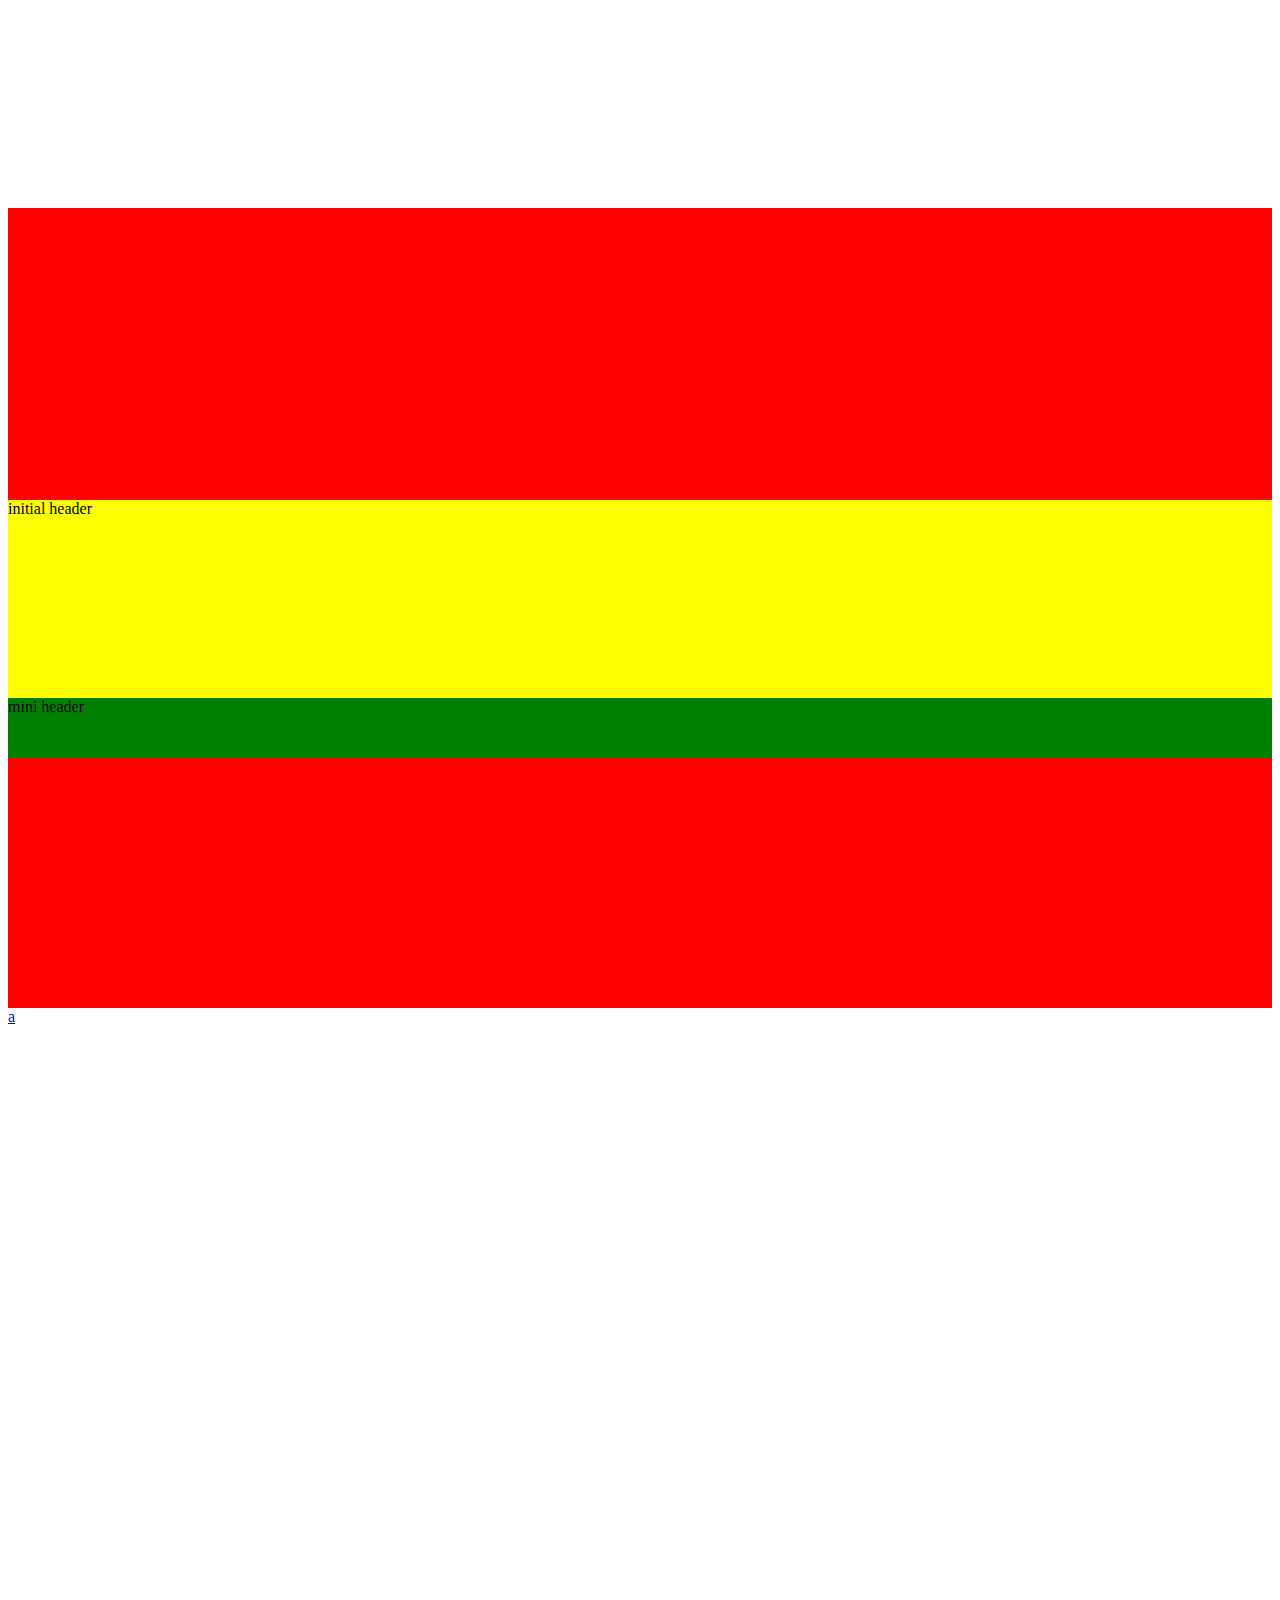
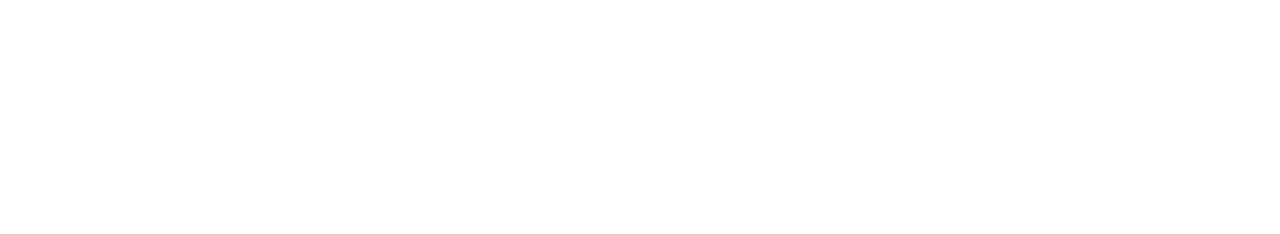
<file: index.html>
<!DOCTYPE html>
<html lang="en">
<head>
    <meta charset="UTF-8">
    <meta name="viewport" content="width=device-width, initial-scale=1.0">
    <title>iOS CSS position sticky test index</title>
    <link rel="stylesheet" href="index.css">
</head>
<body>
    <header id="header" class="header">
        <div>initial header</div>
        <div id="mini-header" class="mini-header">mini header</div>
    </header>
    <div style="height: 800px; background-color: red;"></div>
    <a href="a.html">a</a>
    <div style="height: 800px;"></div>
</body>
<script>
    (function() {
        window.scrollTo(0, 700);
    })();

    document.addEventListener("scroll", (event) => {
        const threshold = 200;
        const header = document.getElementById("header");
        const miniHeader = document.getElementById("mini-header");
        const headerMovedUpClass = "header--moved-up";
        const miniHeaderMovedDownClass = "mini-header--moved-down";
        if (window.scrollY > threshold) {
            header.classList.add(headerMovedUpClass);
            miniHeader.classList.add(miniHeaderMovedDownClass);
        } else {
            header.classList.remove(headerMovedUpClass);
            miniHeader.classList.remove(miniHeaderMovedDownClass);
        }
    });
</script>
</html>
</file>
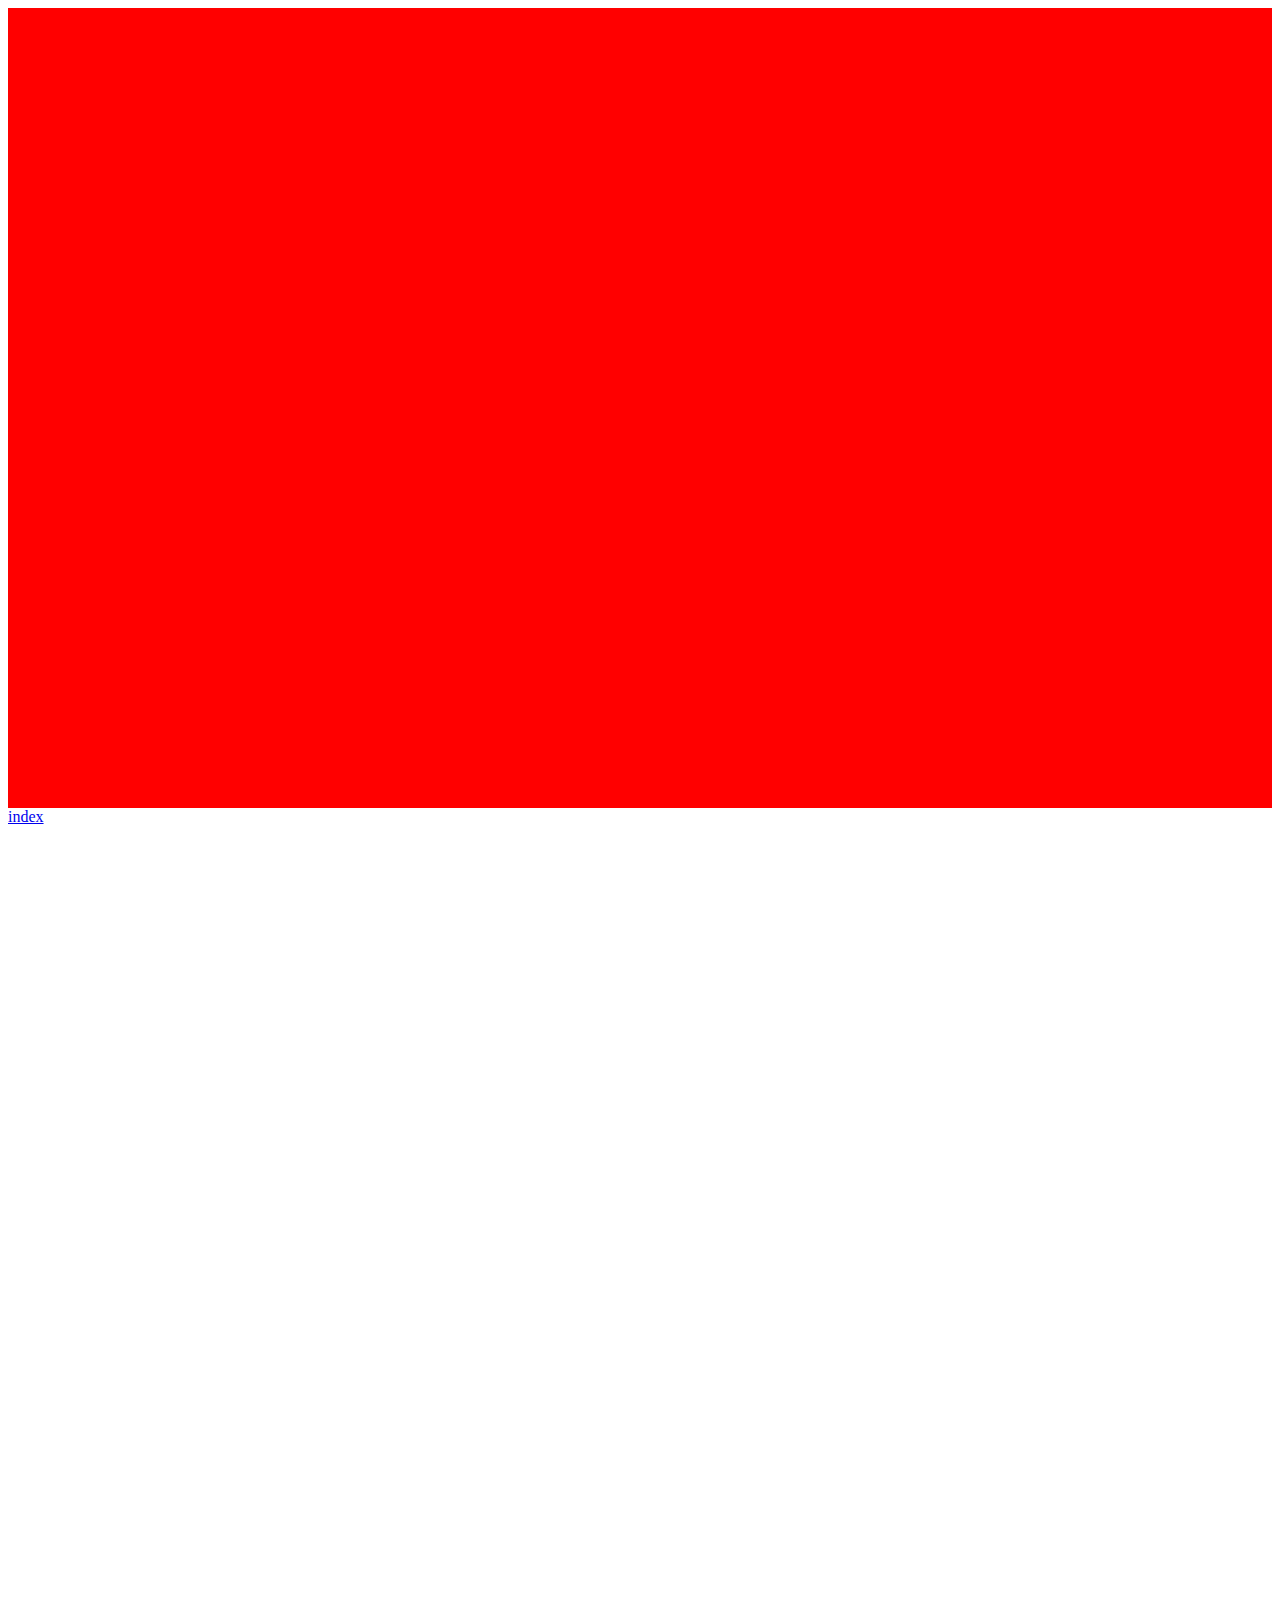
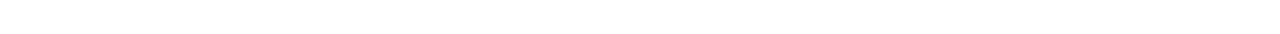
<file: a.html>
<!DOCTYPE html>
<html lang="en">
<head>
    <meta charset="UTF-8">
    <meta name="viewport" content="width=device-width, initial-scale=1.0">
    <title>iOS CSS position sticky test a</title>
</head>
<body>
    <div style="height: 800px; background-color: red;"></div>
    <a href="index.html">index</a>
    <div style="height: 800px;"></div>
</body>
</html>
</file>
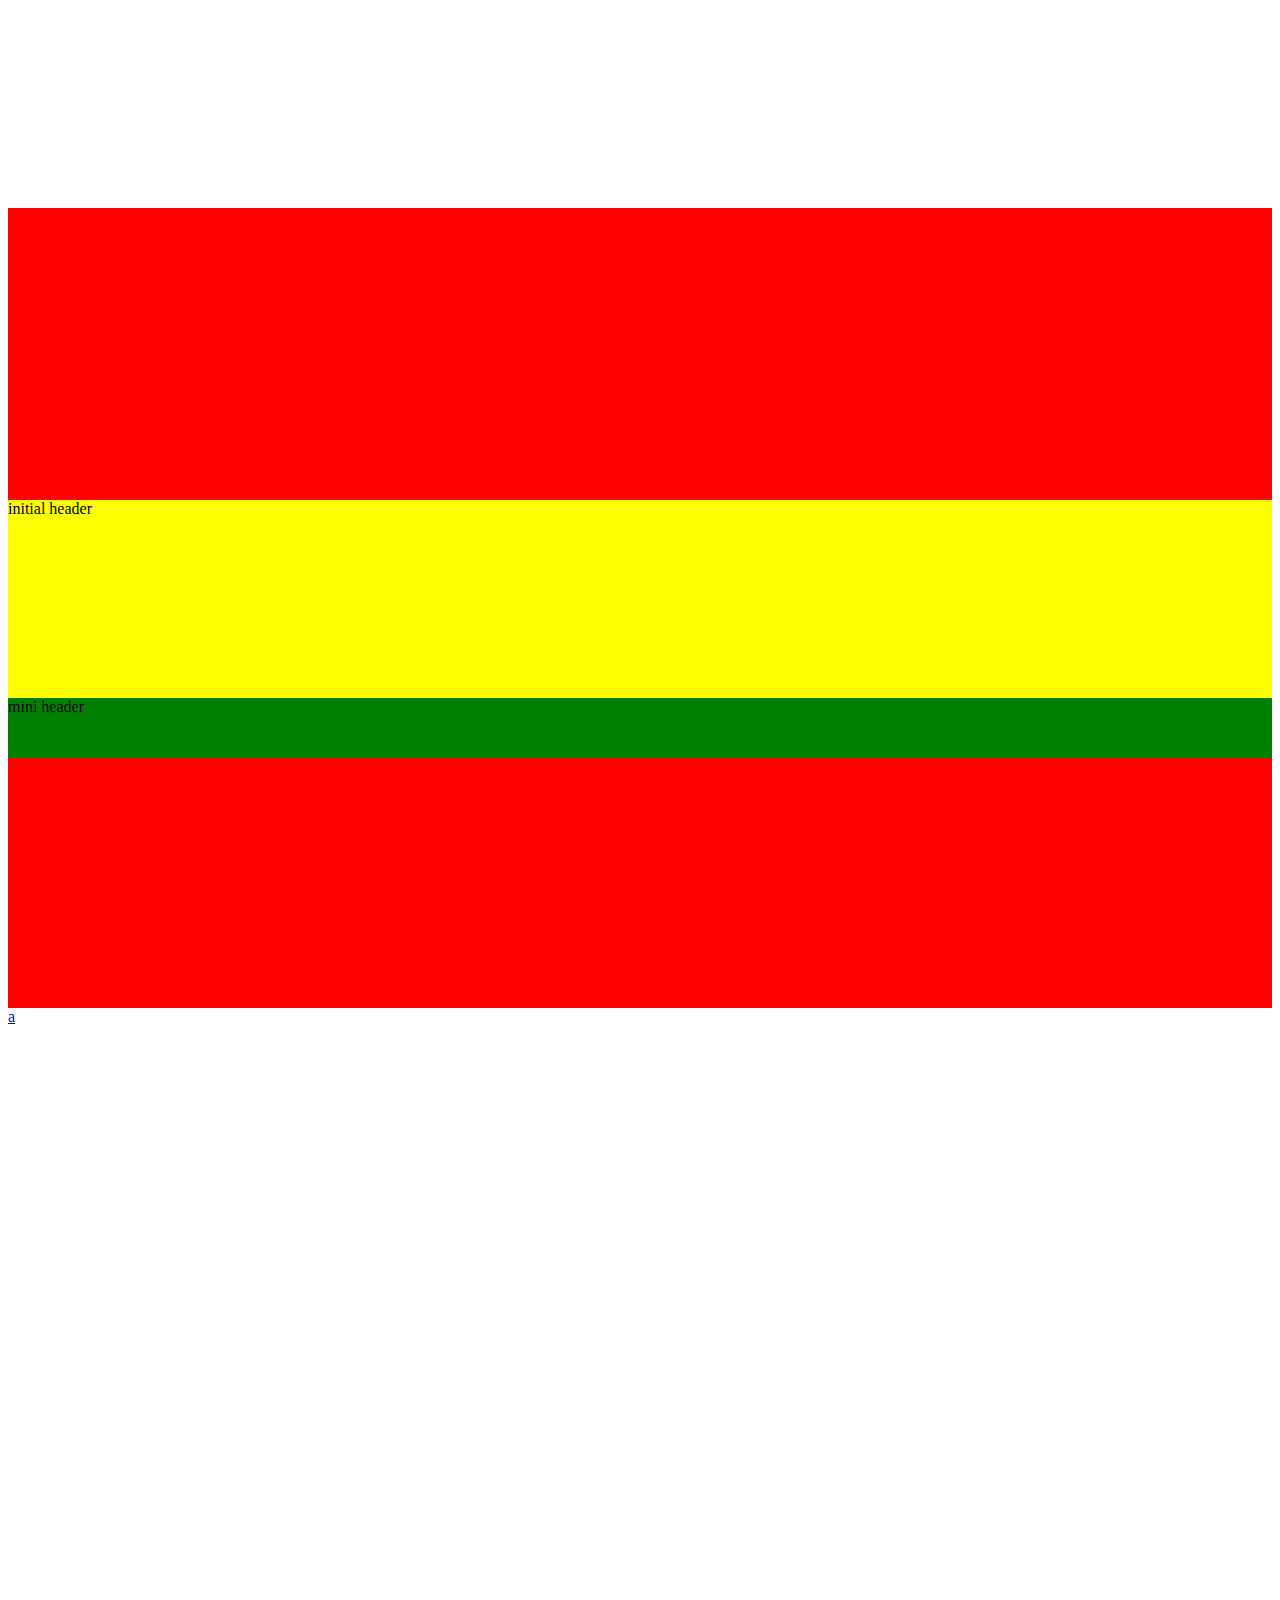
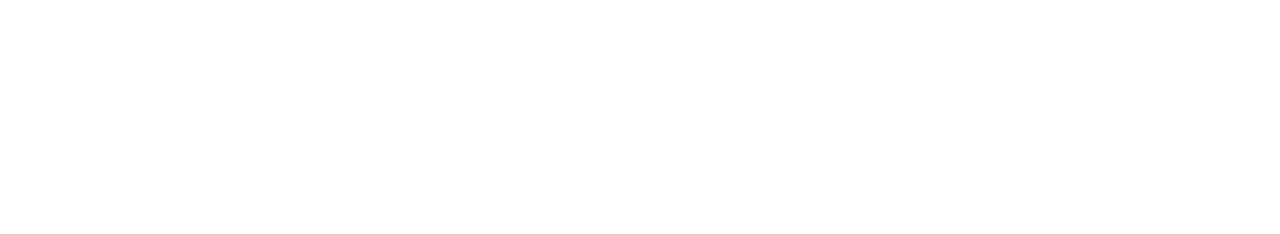
<file: v1.html>
<!DOCTYPE html>
<html lang="en">
<head>
    <meta charset="UTF-8">
    <meta name="viewport" content="width=device-width, initial-scale=1.0">
    <title>iOS CSS position sticky test index</title>
    <link rel="stylesheet" href="v1.css">
</head>
<body>
    <header id="header" class="header">
        <div>initial header</div>
        <div id="mini-header" class="mini-header">mini header</div>
    </header>
    <div style="height: 800px; background-color: red;"></div>
    <a href="a.html">a</a>
    <div style="height: 800px;"></div>
</body>
<script>
    (function() {
        window.scrollTo(0, 700);
    })();

    document.addEventListener("scroll", (event) => {
        const threshold = 200;
        const header = document.getElementById("header");
        const miniHeader = document.getElementById("mini-header");
        const headerMovedUpClass = "header--moved-up";
        const miniHeaderMovedDownClass = "mini-header--moved-down";
        if (window.scrollY > threshold) {
            header.classList.add(headerMovedUpClass);
            miniHeader.classList.add(miniHeaderMovedDownClass);
        } else {
            header.classList.remove(headerMovedUpClass);
            miniHeader.classList.remove(miniHeaderMovedDownClass);
        }
    });
</script>
</html>
</file>
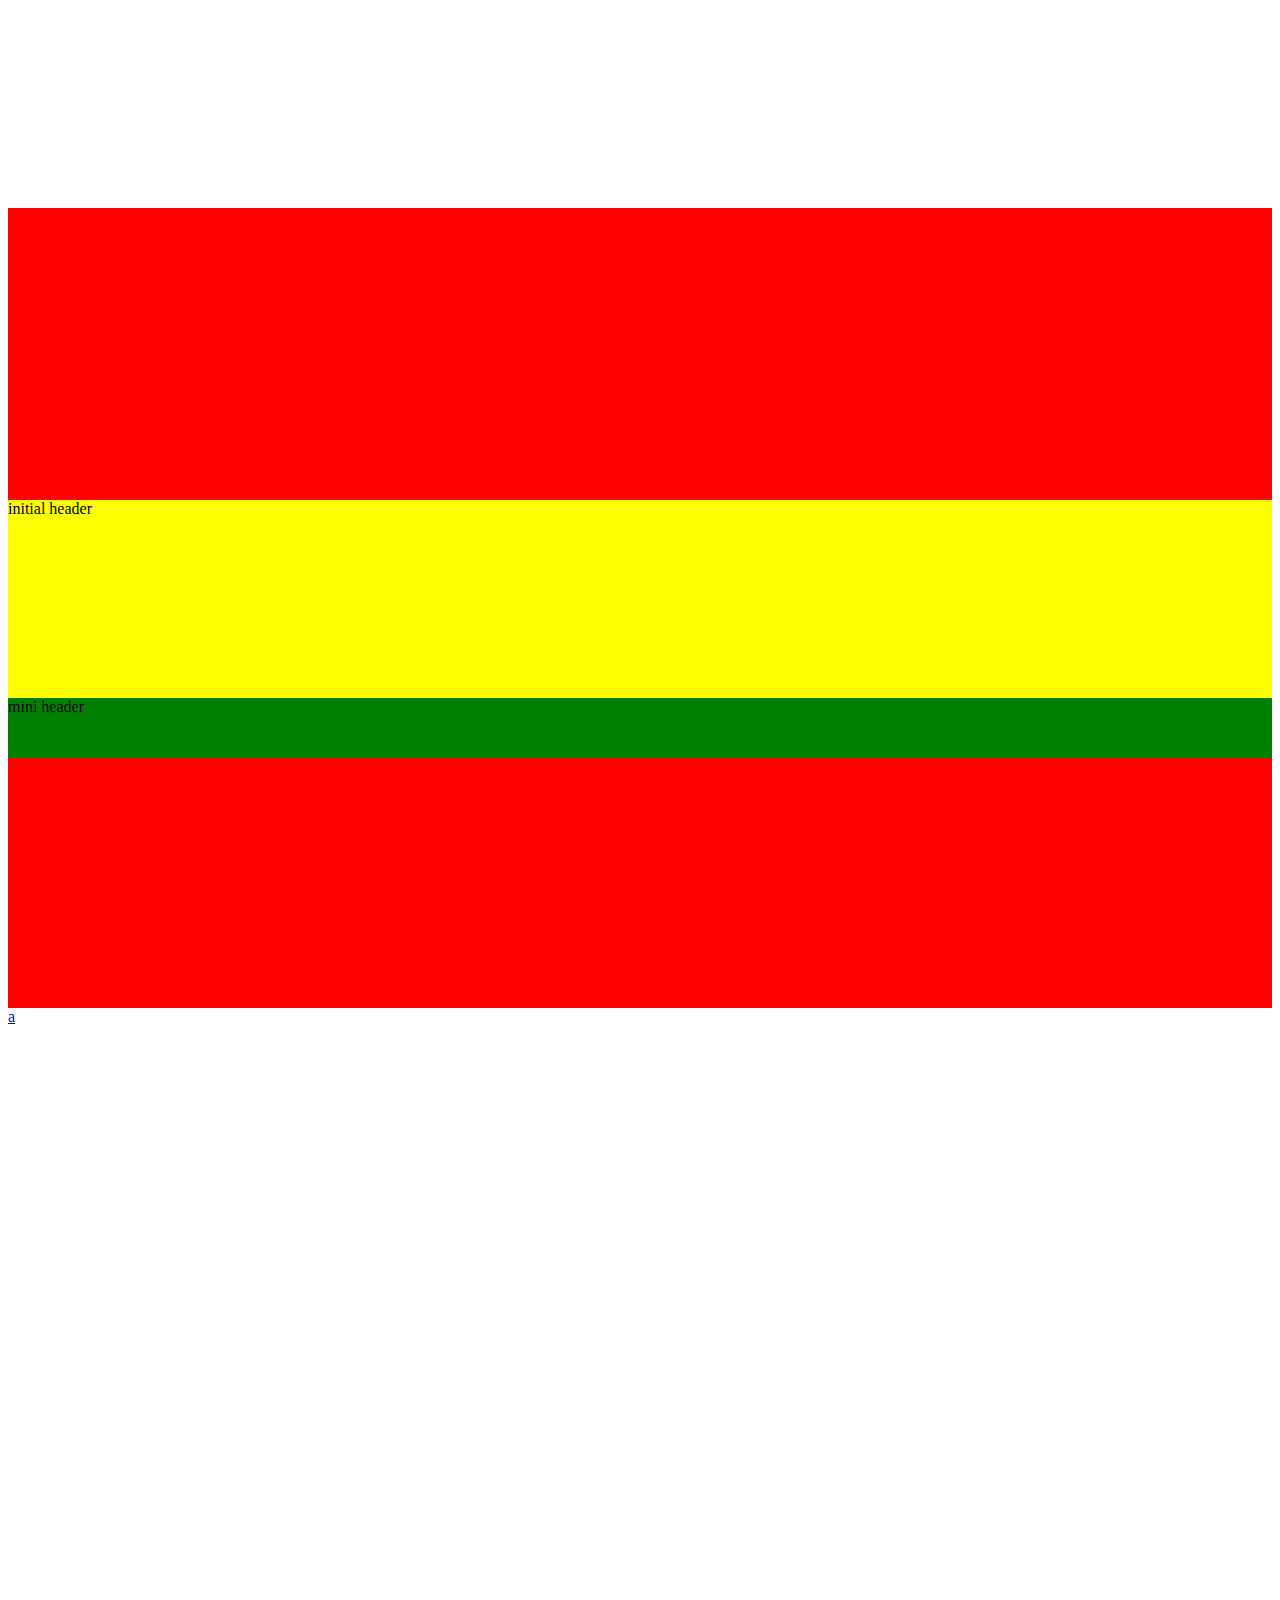
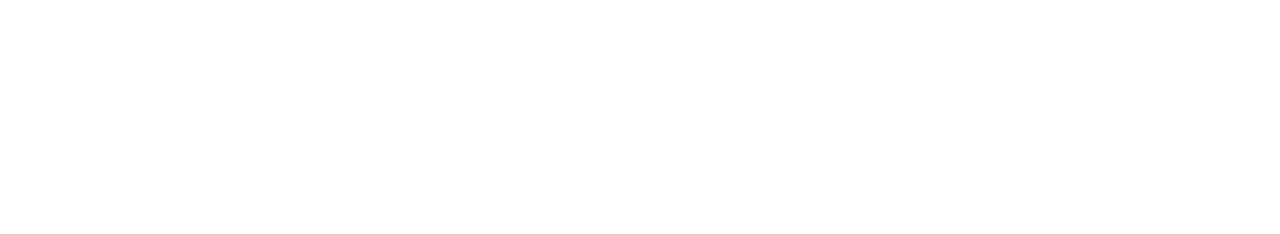
<file: v2.html>
<!DOCTYPE html>
<html lang="en">
<head>
    <meta charset="UTF-8">
    <meta name="viewport" content="width=device-width, initial-scale=1.0">
    <title>iOS CSS position sticky test index</title>
    <link rel="stylesheet" href="v2.css">
</head>
<body>
    <header id="header" class="header">
        <div>initial header</div>
        <div id="mini-header" class="mini-header">mini header</div>
    </header>
    <div style="height: 800px; background-color: red;"></div>
    <a href="a.html">a</a>
    <div style="height: 800px;"></div>
</body>
<script>
    (function() {
        window.scrollTo(0, 700);
    })();

    document.addEventListener("scroll", (event) => {
        const threshold = 200;
        const header = document.getElementById("header");
        const miniHeader = document.getElementById("mini-header");
        const headerMovedUpClass = "header--moved-up";
        const miniHeaderMovedDownClass = "mini-header--moved-down";
        if (window.scrollY > threshold) {
            header.classList.add(headerMovedUpClass);
            miniHeader.classList.add(miniHeaderMovedDownClass);
        } else {
            header.classList.remove(headerMovedUpClass);
            miniHeader.classList.remove(miniHeaderMovedDownClass);
        }
    });
</script>
</html>
</file>
<file: index.css>
.header {
    position: sticky;
    background-color: yellow;
    height: 200px;
    top: 0;
    transform: none;
}

.header--moved-up {
    transform: translateY(-200px);
}

.mini-header {
    position: fixed;
    inset-block-start: -60px;
    height: 60px;
    width: 100%;
    background-color: green;
}

.mini-header--moved-down {
    inset-block-start: 198px;
    transition: inset-block-start 0.4s;
}
</file>
<file: v1.css>
.header {
    position: sticky;
    background-color: yellow;
    height: 200px;
    top: 0;
    transform: none;
}

.header--moved-up {
    transform: translateY(-200px);
}

.mini-header {
    position: fixed;
    inset-block-start: -60px;
    height: 60px;
    width: 100%;
    background-color: green;
}

.mini-header--moved-down {
    inset-block-start: 198px;
    transition: inset-block-start 0.4s;
}
</file>
<file: v2.css>
.header {
    position: sticky;
    background-color: yellow;
    height: 200px;
    top: 0;
    transform: none;
}

.header--moved-up {
    transform: translateY(-200px);
}

.mini-header {
    position: fixed;
    inset-block-start: -60px;
    height: 60px;
    width: 100%;
    background-color: green;
}

.mini-header--moved-down {
    inset-block-start: 198px;
}
</file>
